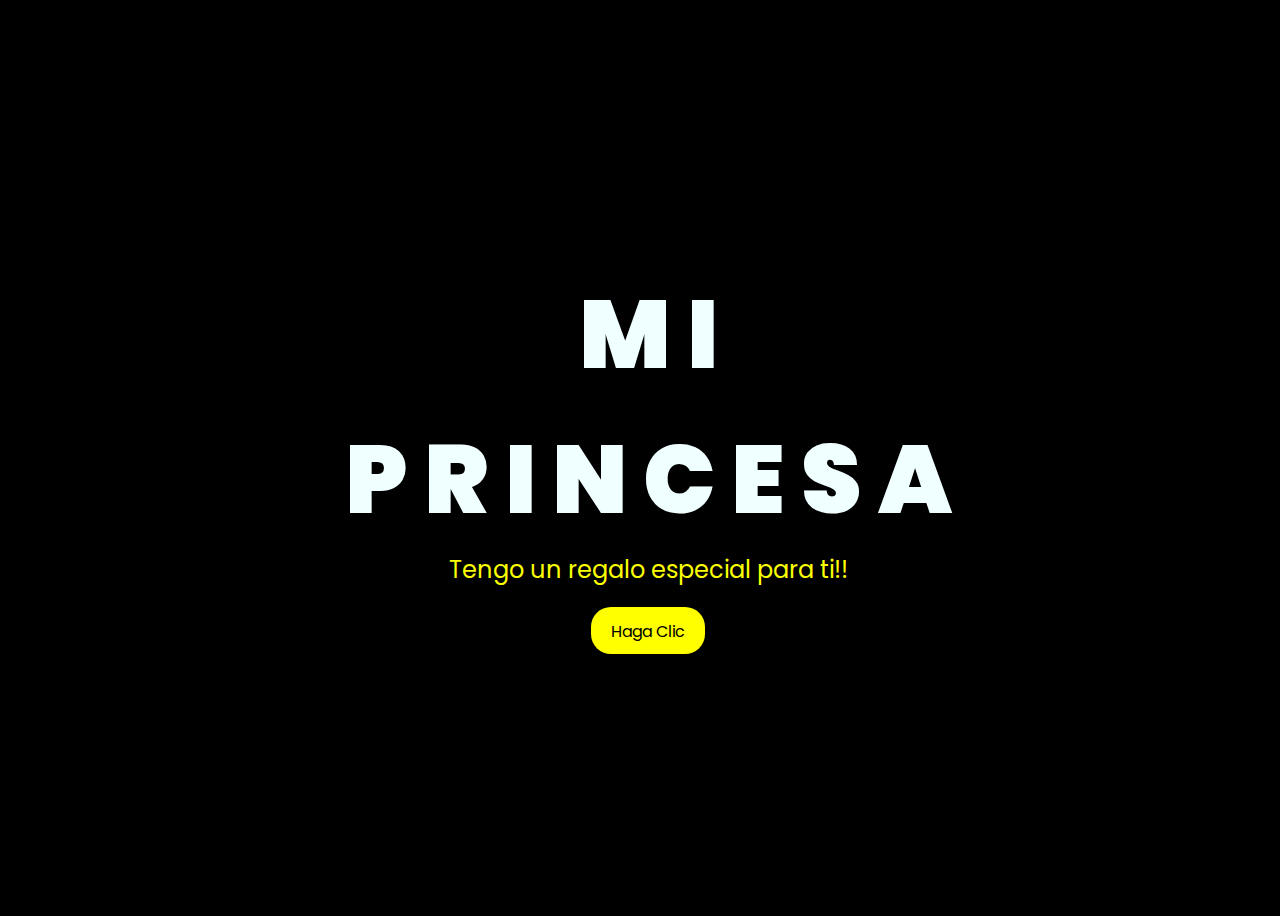
<file: index.html>
﻿<!DOCTYPE html>
<html lang="en">

<head>
    <meta charset="UTF-8">
    <meta http-equiv="X-UA-Compatible" content="IE=edge">
    <meta name="viewport" content="width=device-width, initial-scale=1.0">
    <link rel="stylesheet" href="css/style.css">
    <link rel="icon" href="img/flowers.png" type="image/x-icon">
    <title>Mi Princesa</title>
</head>

<body>
    <div class="greetings">
        <span>M</span>
        <span>I</span>
    </div>
    <div class="greetings">
        <span>P</span>
        <span>R</span>
        <span>I</span>
        <span>N</span>
        <span>C</span>
        <span>E</span>
        <span>S</span>
        <span>A</span>
    </div>
    <div class="description">
        <span>Tengo un regalo especial para ti!!</span>
    </div>
    <div class="button">
        <button>
            <a href="flores.html">Haga Clic</a>
        </button>
    </div>
</body>
</html>
</file>
<file: css/style.css>
@import url('https://fonts.googleapis.com/css2?family=Poppins:ital,wght@0,500;1,900&display=swap');
*{
    font-family: 'Poppins',cursive;
}
body{
    color: azure;
    width: 100%;
    height: 100vh;
    display: flex;
    flex-direction: column;
    align-items: center;
    justify-content: center;
    background-color: black;
}
.greetings{
    font-size: 6rem;
    font-weight: 900;
}
.greetings > span{
    animation: glow 2.5s ease-in-out infinite;
}

@keyframes glow{
    0%, 100%{
        color: #fff;
        text-shadow: 0 0 12px #ff5e00, 0 0 50px #ffae00, 0 0 100px #fbff00;
    }
    10%, 90%{
        color: #696565;
        text-shadow: none;
    }
}

.greetings > span:nth-child(2){
    animation-delay: .2s ;
}

.greetings > span:nth-child(3){
    animation-delay: .3s ;
}

.greetings > span:nth-child(4){
    animation-delay: .4s;
}
.greetings > span:nth-child(5){
    animation-delay: .5s;
}

.greetings > span:nth-child(6){
    animation-delay: .6s;
}

.greetings > span:nth-child(7){
    animation-delay: .7s;
}

.greetings > span:nth-child(8){
    animation-delay: .8s;
}

.description{
    font-size: 1.5rem;
    margin-bottom: 20px;
}

.button a{
    text-decoration: none;
    font-size: 1rem;
    color: #111;
}

@media screen and (max-width:574px){
    .greetings{
        display: block;
        font-size: 3rem;
        font-weight: 500;
        text-align: center;
    }
    .description{
        font-size: 1rem;
    }
    
    .button a{
        font-size: .5rem;
    }
}

.description{
    color: #fbff00;
}

/* Estilo para el botón */
.button button {
    background-color: rgb(255, 255, 0); /* Fondo amarillo */
    border: none; /* Sin bordes */
    padding: 10px 20px; /* Ajusta el relleno según tu preferencia */
    font-size: 18px; /* Tamaño de fuente */
    cursor: pointer;
    position: relative; /* Necesario para el resplandor */
    border-radius: 20px; /* Esquinas redondeadas */
    transition: background-color 0.3s ease-in-out; /* Transición suave para el color de fondo */
  }
  
  /* Estilo para el enlace dentro del botón */
  .button button a {
    text-decoration: none; /* Elimina el subrayado del enlace */
    color: inherit; /* Hereda el color del texto del botón */
  }
  
  /* Efecto de resplandor al pasar el cursor sobre el botón */
  .button button:hover {
    background-color: orange; /* Cambia el color de fondo al pasar el mouse a naranja */
    box-shadow: 0 0 10px yellow, 0 0 20px yellow, 0 0 30px yellow; /* Efecto de resplandor amarillo */
  }
</file>
